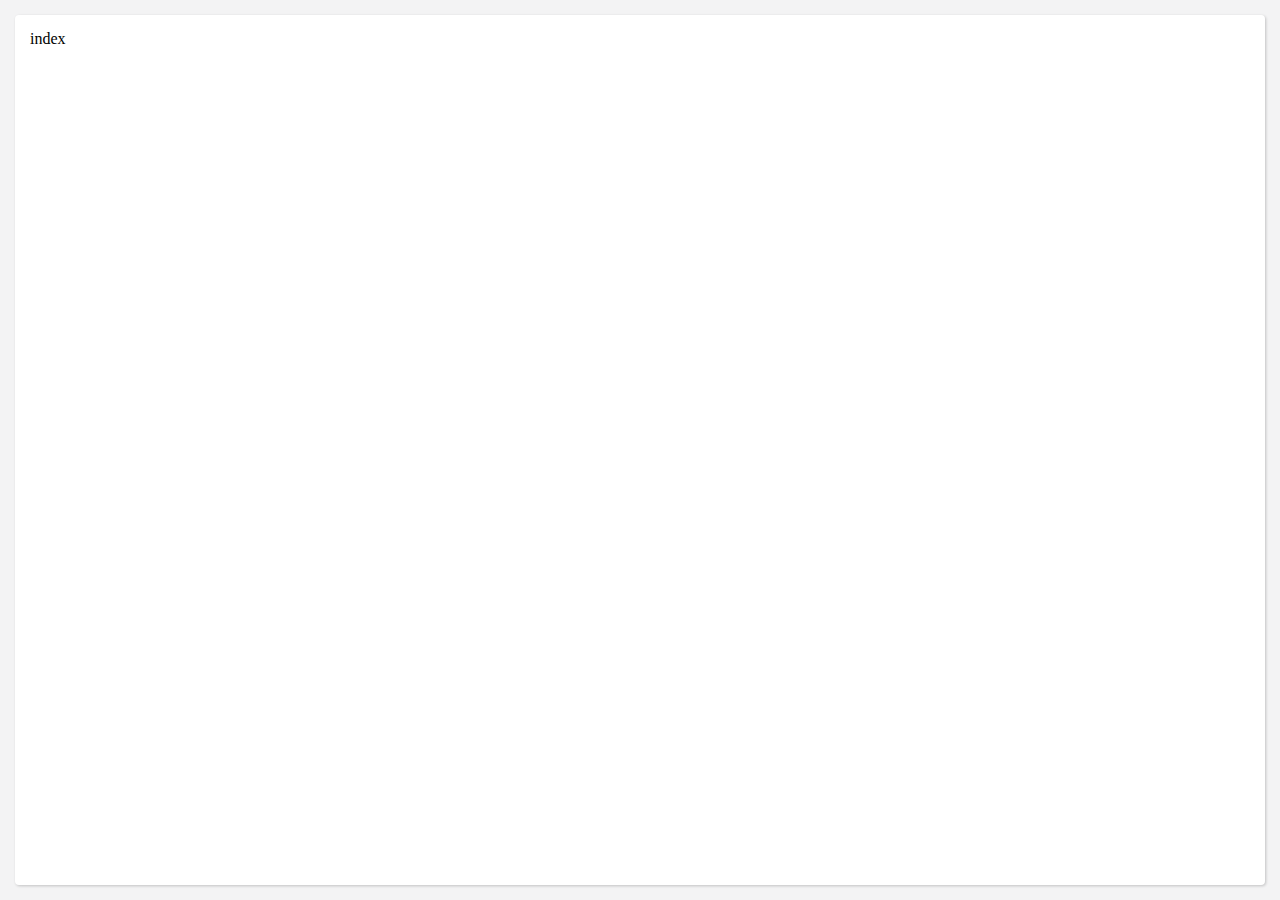
<file: index.html>
<!DOCTYPE html>
<html lang="en">
<head>
  <meta charset="UTF-8">
  <meta name="viewport" content="width=device-width, initial-scale=1.0">
  <title>Document</title>
  <link rel="stylesheet" href="css/iframe-common.css">
  <style>
  </style>
</head>
<body>
  <div class="container">
    index
  </div>
</body>
</html>
</file>
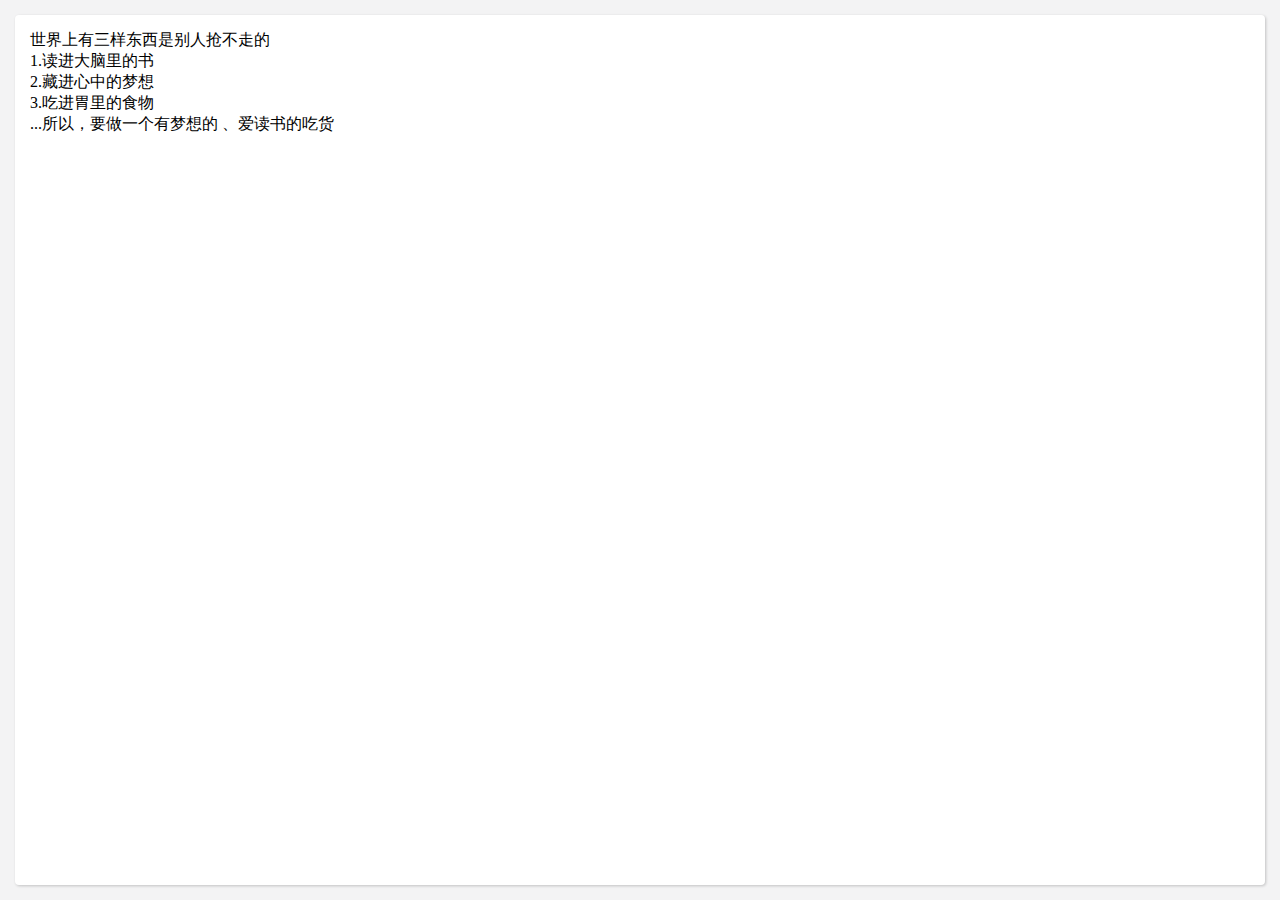
<file: system/aboutus.html>
<!DOCTYPE html>
<html lang="en">
  <head>
    <meta charset="UTF-8" />
    <meta name="viewport" content="width=device-width, initial-scale=1.0" />
    <title>Document</title>
    <link rel="stylesheet" href="../css/iframe-common.css" />
  </head>
  <body>
    <div class="container">
      世界上有三样东西是别人抢不走的
      <br />
      1.读进大脑里的书
      <br />
      2.藏进心中的梦想
      <br />
      3.吃进胃里的食物
      <br />
      ...所以，要做一个有梦想的 、爱读书的吃货
    </div>
  </body>
</html>
</file>
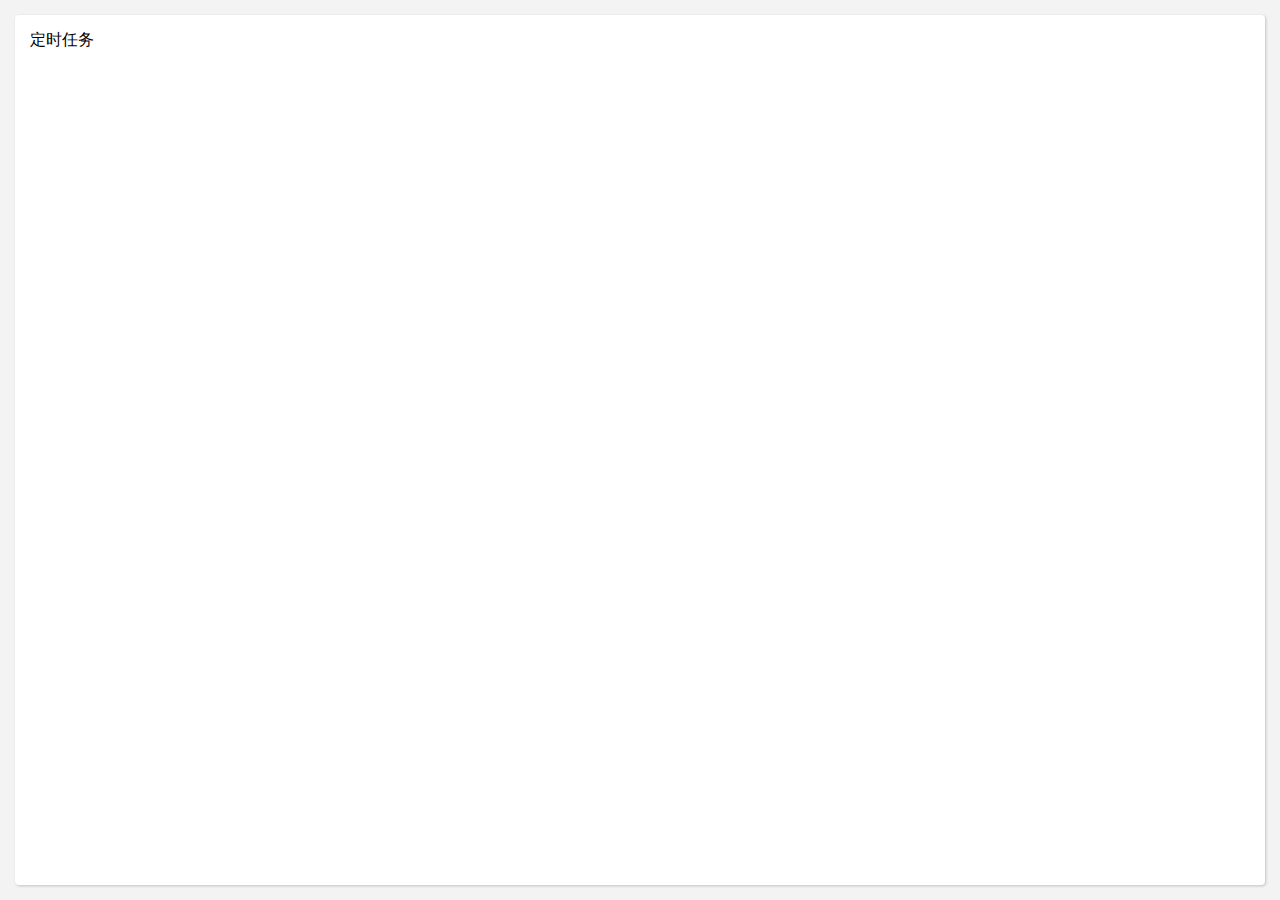
<file: system/job.html>
<!DOCTYPE html>
<html lang="en">
<head>
  <meta charset="UTF-8">
  <meta name="viewport" content="width=device-width, initial-scale=1.0">
  <title>Document</title>
  <link rel="stylesheet" href="../css/iframe-common.css">
</head>
<body>
  <div class="container">
    定时任务
  </div>
</body>
</html>
</file>
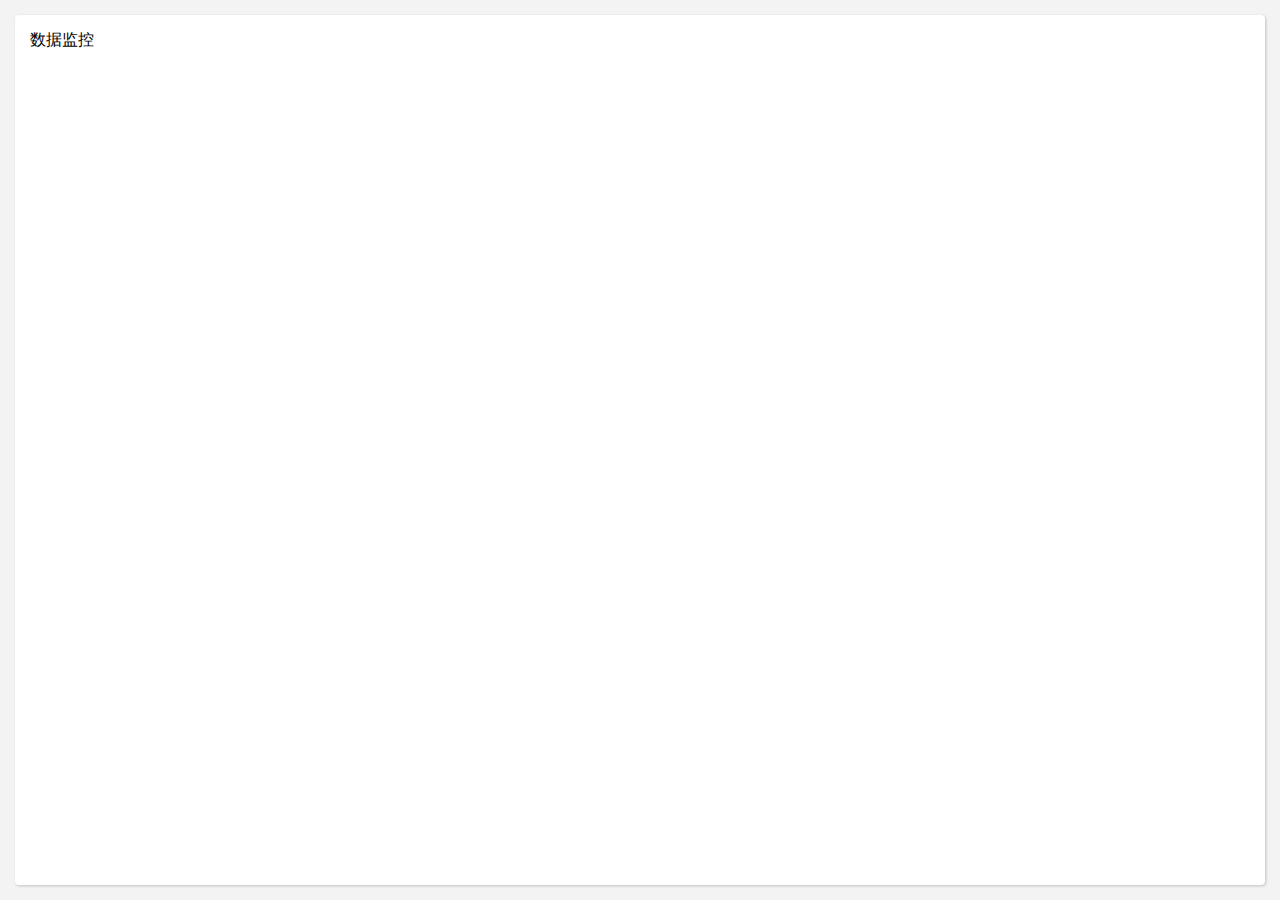
<file: system/monitor.html>
<!DOCTYPE html>
<html lang="en">
<head>
  <meta charset="UTF-8">
  <meta name="viewport" content="width=device-width, initial-scale=1.0">
  <title>Document</title>
  <link rel="stylesheet" href="../css/iframe-common.css">
</head>
<body>
  <div class="container">
    数据监控
  </div>
</body>
</html>
</file>
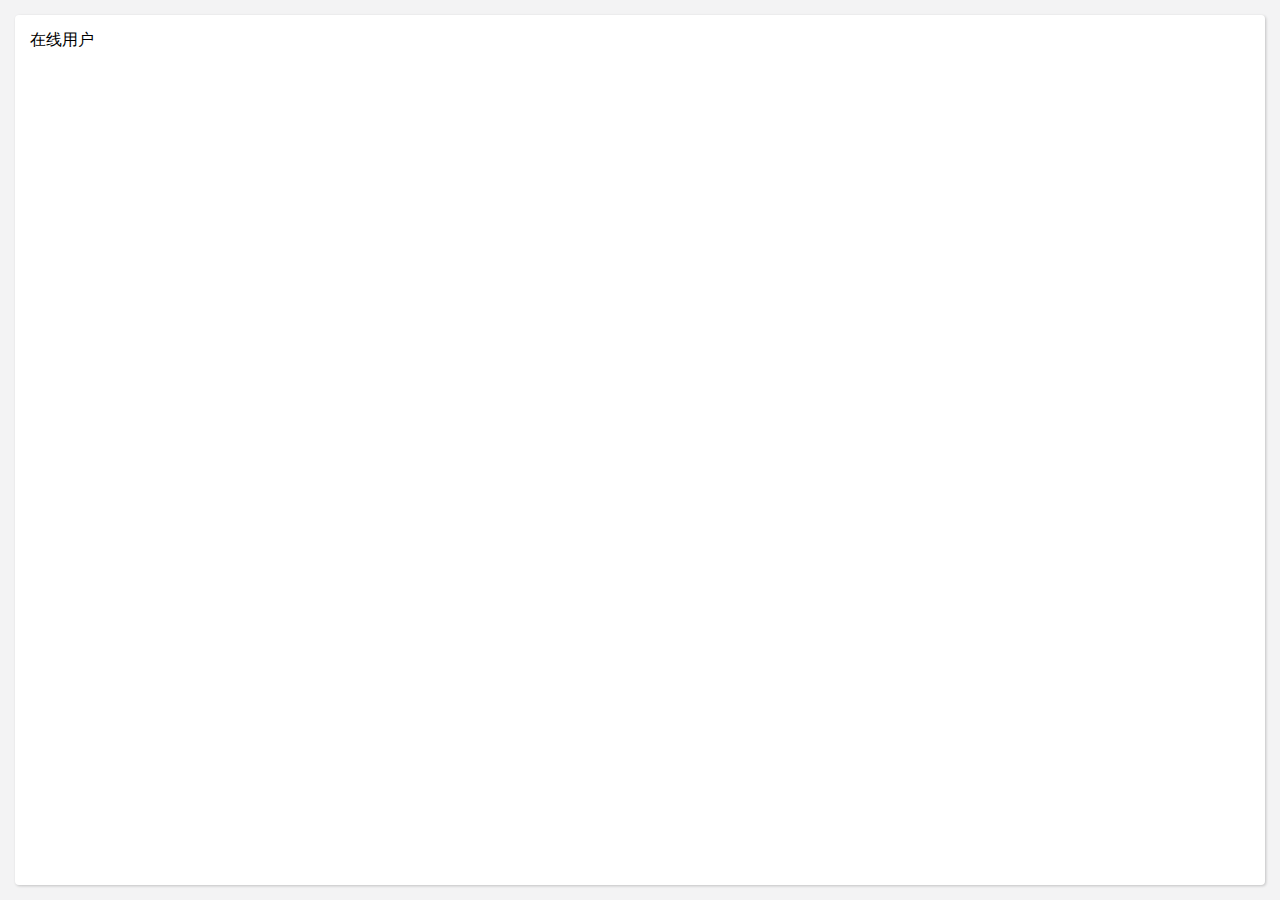
<file: system/online.html>
<!DOCTYPE html>
<html lang="en">
<head>
  <meta charset="UTF-8">
  <meta name="viewport" content="width=device-width, initial-scale=1.0">
  <title>Document</title>
  <link rel="stylesheet" href="../css/iframe-common.css">
</head>
<body>
  <div class="container">
    在线用户
  </div>
</body>
</html>
</file>
<file: css/iframe-common.css>
/* 所有的iframe相同的样式 */
* {
  margin: 0;
  padding: 0;
  box-sizing: border-box;
}
html, body {
  height: 100%;
}
body {
  background: #f3f3f4;
  padding: 15px;
}
.container {
  height: 100%;
  background: #fff;
  box-shadow: 1px 1px 3px rgba(0,0,0,.2);
  border-radius: 4px;
  padding: 15px;
}
</file>
